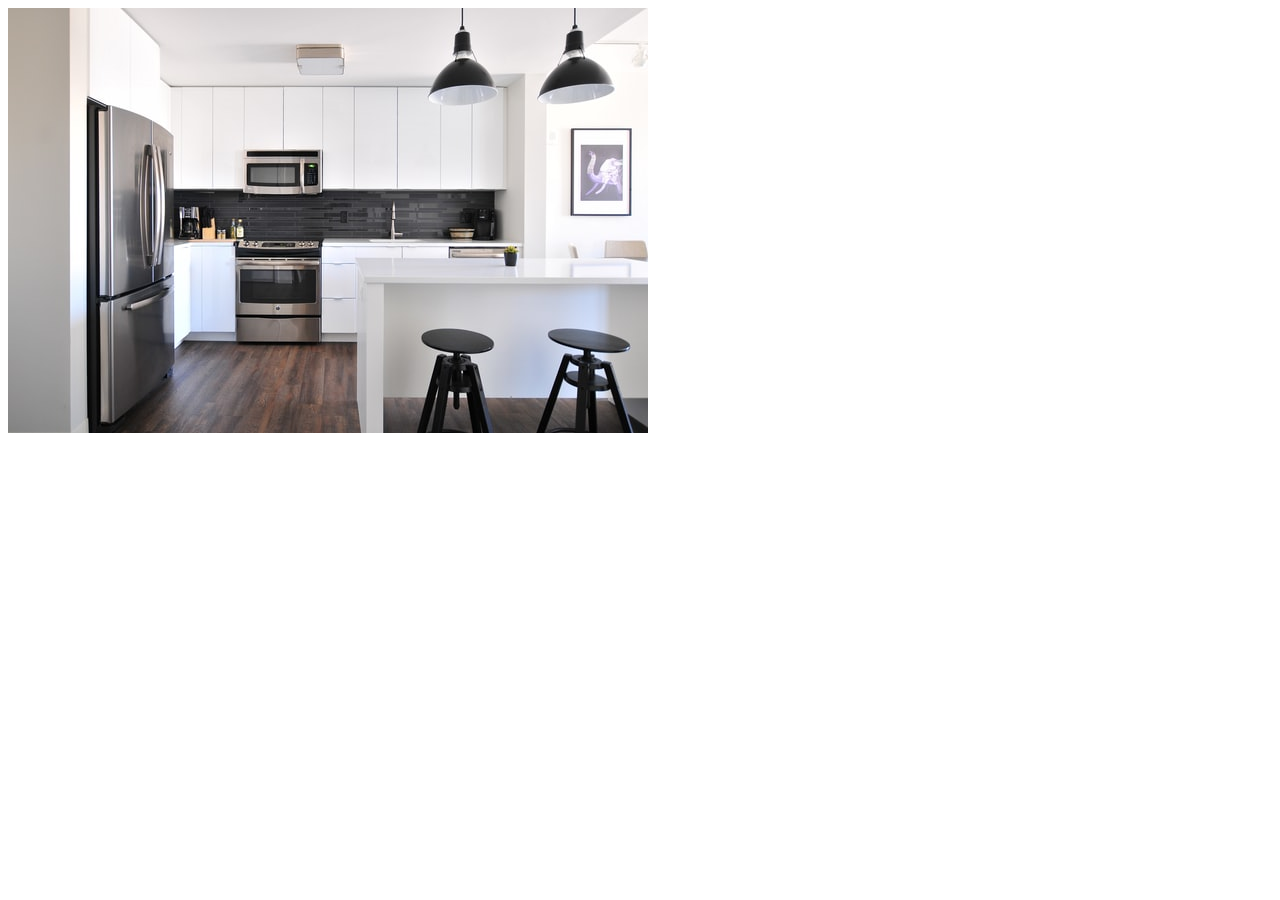
<file: try3d.html>
<html>

<head>
    <link rel="stylesheet" href="css/main.css">
    <script src="/js/3deffects.js" type="text/javascript"></script>
</head>

<body>
    <div class="image-container" id="kitchen-image-block">
       <!-- <img src="/img/naomi-kitchen.jpg" id="clip_image" onmouseover="blur_background()"
            onmouseout="restore_background()"> -->
       




        <img class="clip-svg" src="/img/naomi-kitchen.jpg" onmouseover="blur_background()"
        onmouseout="restore_background()">

        <svg width="0" height="0">
            <defs>
                <clipPath id="myClip">
                    <polygon points="400,50 400,320, 140,300" />
                    <polygon points="450,10 500,200 600,100" />
                    <polygon points="150,10 100,200 300,100" />
                </clipPath>
            </defs>
        </svg>


        <img src="/img/naomi-kitchen.jpg" id="background_image"> 



    </div>

</body>

</html>
</file>
<file: css/main.css>
/*
    Theme Name  : 
    Version     : 1.0.0
    Author      : Themefisher
    Author URI  : http://themefisher.com/
    License URI : http://themefisher.com/license
*/

/* =================================== */
/*	Basic Style 
/* =================================== */

@import url(https://fonts.googleapis.com/css?family=Volkhov:400italic);


html{
  scroll-behavior: smooth;
}

body {
    background-color: #fff;
    font-family: 'Roboto', sans-serif;
    font-size: 16px;
    font-weight: 400;
    line-height: 28px;
    color: rgba(0,0,0,0.7);
    -webkit-font-smoothing: antialiased;
}

a {
    color: #5cace7;
    -webkit-transition: all 0.4s ease-in-out 0s;
       -moz-transition: all 0.4s ease-in-out 0s;
         -o-transition: all 0.4s ease-in-out 0s;
            transition: all 0.4s ease-in-out 0s;
}

iframe {
    border: 0;
    width: 100%;
}

.btn:focus, .btn:hover,
a, a:focus, a:hover {
    text-decoration: none;
    outline: 0;
}

a:focus, a:hover {
    color: inherit;
}

h1, h2, h3,
h4, h5, h6 {
    font-family: 'Raleway', sans-serif;
    font-weight: 700;
	margin: 0;
}

.list-none {
    margin: 0;
    padding: 0;
    list-style: none;
}
ul {
    padding-left: 0;
}

.btn {
    border: 0;
    border-radius: 0;
}

.btn-theme-color {
    background-color: #ff2b4a;
    color: #fff;
    font-size: 16px;
    font-weight: 500;
    padding: 11px 70px 13px;
    transition: 0.5s;
    border: 1px solid;
}

button.btn.btn-theme-color:hover{
    border-color:  #323232;
    background: transparent;
    color: #323232;
}

.section {
    padding-top: 124px;
    padding-bottom: 124px;
}

.title {
    text-align: center;
    margin-bottom: 52px;
}

.title h2 {
    font-size: 21px;
    letter-spacing: 4px;
    line-height: 32px;
    color: #323232;
    text-transform: uppercase;
    font-family: 'Raleway', sans-serif;
    font-weight: 600;
    margin-top: 0px;
    margin-bottom: 10px;
    position: relative;
    display: inline-block;
}
.title h2:before {
    content: '';
    position: absolute;
    z-index: 99;
    background-color: #ff2b4a;
    width: 6px;
    height: 6px;
    border-radius: 100%;
    left: -17px;
    top: 12px;
}
.title h2:after {
    content: '';
    position: absolute;
    z-index: 99;
    background-color: #ff2b4a;
    width: 6px;
    height: 6px;
    border-radius: 100%;
    right: -17px;
    top: 12px;
}

.title p {
    font-family: 'Volkhov', serif;
    font-style: italic;
    font-size: 14px;
    color: #8E8E8E;
    margin-bottom: 70px;
    letter-spacing: .11rem;
    line-height: 25px;
}

/*=====================================================
    Header
======================================================*/

.site-header {
    padding: 40px 0;
    background-color: transparent;
    -webkit-transition: all 0.3s ease-in-out 0s;
       -moz-transition: all 0.3s ease-in-out 0s;
         -o-transition: all 0.3s ease-in-out 0s;
            transition: all 0.3s ease-in-out 0s;
}

.site-header.fixed {
    background-color: rgba(0,0,0,.6);
    padding: 15px 0;
}

.site-header .container {
    position: relative;
}

/* 
  ////////////////////////////////////////////////////////////////
      The size of the Greyed out top section can be adjusted here
      perviously it was -> height: auto;
  //////////////////////////////////////////////////////////////////
*/
.navbar-brand {
    height: 8px;
    padding: 0;
}

.logo {
    float: left;
    margin-top: 7px;
}

.nav-toggle {
    position: absolute;
    right: 15px;
    top: 50%;
    -webkit-transform: translateY(-50%);
       -moz-transform: translateY(-50%);
        -ms-transform: translateY(-50%);
         -o-transform: translateY(-50%);
            transform: translateY(-50%);
}

.toggle-btn {
    background-color: transparent;
    border: 0 none;
    padding: 0;
    outline: none;
}

.toggle-btn .icon-bar {
    background-color: #fff;
    display: block;
    height: 2px;
    margin-bottom: 5px;
    width: 25px;
    position: relative;
    -webkit-transition: all 0.3s ease-in-out 0s;
       -moz-transition: all 0.3s ease-in-out 0s;
         -o-transition: all 0.3s ease-in-out 0s;
            transition: all 0.3s ease-in-out 0s;
}

.toggle-btn.active .icon-bar:nth-child(2) {
    opacity: 0;
    visibility: hidden;
}

.toggle-btn.active .icon-bar:nth-child(1) {
    top: 9px;
    -webkit-transform: rotate(45deg);
       -moz-transform: rotate(45deg);
        -ms-transform: rotate(45deg);
         -o-transform: rotate(45deg);
            transform: rotate(45deg);
}

.toggle-btn.active .icon-bar:nth-child(3) {
    top: -5px;
    -webkit-transform: rotate(-45deg);
       -moz-transform: rotate(-45deg);
        -ms-transform: rotate(-45deg);
         -o-transform: rotate(-45deg);
            transform: rotate(-45deg);
}

.toggle-btn .icon-bar:last-child {
    margin-bottom: 0;
}

.nav-toggle + .navbar-collapse {
    margin-right: 43px;
}

.site-header .navbar-collapse {
    opacity: 0;
    visibility: hidden;
    -webkit-transition: all 0.2s ease-in-out 0s;
       -moz-transition: all 0.2s ease-in-out 0s;
         -o-transition: all 0.2s ease-in-out 0s;
            transition: all 0.2s ease-in-out 0s;
}

.site-header.active .navbar-collapse {
    opacity: 1;
    visibility: visible;
}

.site-header .navbar-nav > li > a {
    color: #fff;
    font-size: 12px;
    letter-spacing: 2px;
    text-transform: uppercase;
}
.navbar-default .navbar-nav>li>a:hover, .navbar-default .navbar-nav>li>a:focus {
    color: #fff;
}

/*=====================================================
    Home Banner
======================================================*/

.home-banner {
    background-position: center center;
    background-repeat: no-repeat;
    background-size: cover;
    position: relative;
    width: 100%;
    background-image: url('../img/kidHomePage.jpg');
    background-size: cover;
}

.gradient {
    left: 0;
    opacity: 0.3;
    position: absolute;
    top: 0;
    left: 0;
    right: 0;
    bottom: 0;
}

.gradient {
    background: #002453;
    background: -moz-linear-gradient(45deg, #002453 0%, #ff2b4a 100%);
    background: -webkit-gradient(linear, left bottom, right top, color-stop(0%,#002453), color-stop(100%,#ff2b4a));
    background: -webkit-linear-gradient(45deg, #002453 0%,#ff2b4a 100%);
    background: -o-linear-gradient(45deg, #002453 0%,#ff2b4a 100%);
    background: -ms-linear-gradient(45deg, #002453 0%,#ff2b4a 100%);
    background: linear-gradient(45deg, #002453 0%,#ff2b4a 100%);
    filter: progid:DXImageTransform.Microsoft.gradient( startColorstr='#002453', endColorstr='#ff2b4a',GradientType=1 );
}

.dtable {
    display: table;
    vertical-align: middle;
    width: 100%;
}

.dtablecell {
    display: table-cell;
    vertical-align: middle;
    text-align: center;
}

.content-inner {
    position: relative;
    z-index: 10;
}

.banner-content {
    color: #fff;
}

.banner-content h1 {
    display: inline-block;
    font-size: 35px;
    padding: 15px 0 19px;
    text-transform: uppercase;
    letter-spacing: 30px;
    font-weight: 200;
}

.banner-content p {
    font-size: 16px;
    margin: 23px 0 0;
    letter-spacing: 10px;
    font-weight: 200;
    text-transform: uppercase;
}


/*=====================================================
    About
======================================================*/

.about {
    background: #F7F7F7;
    padding-top: 100px;
}
.about-intro {
    margin-top: 45px;
}

.about-intro h3 {
    font-size: 25px;
    font-weight: 400;
    color: #444;
    line-height: 1.5;
    letter-spacing: 5px;
    margin: 0;
    text-transform: uppercase;
}
.about-intro h5 {
    font-size: 16px;
    font-weight: normal;
    line-height: 25px;
    margin: 12px 0;
    color: #777;
}
.about-intro p {
    color: #666;
}
.about-intro .divider {
    display: block;
    margin: 20px 0px;
    width: 150px;
    height: 2px;
    background-color: #FF2B4A;
}

.about-intro .buttons {
    padding-top: 14px;
}

/* #searchInput {
  height: 35px; 
  width: 700px;
  margin-left: 190px;
} */

/*=====================================================
    Hospital Section
======================================================*/
#hospitalSection {
  display: inline-block;
    font-size: 25px;
    padding:  15px 0 19px;
    text-transform: uppercase;
    letter-spacing: 30px;
    font-weight: 200;
}


/*=====================================================
    Map Function
======================================================*/
#map{
  height: 100%;
  width:100%;
}
.mapContainer{
  height:200px;
  width:100%
}

/*=====================================================
    Clickable hand for news and other stuff Function
======================================================*/
.clickableHand {
  cursor: pointer; 
}


/*=====================================================
    3D map parts
======================================================*/
#clip_image {
  /*clip-path: polygon(0% 25%, 13% 30%, 14% 85%, 2% 90%);*/
  clip-path: polygon(0% 24%, 14% 30%, 14% 84%, 0% 97%);
  /*clip-path: polygon(82% 0%, 74% 23%, 89% 22%);*/
}


#clip_image:hover {
  width: 500px;
  height: 500px;
}



#kitchen-image-block{
  width:250px;
  height:250px;
  position:relative;
  }

  #clip_image{   
  position:absolute;
  }




  .clip-svg {
    clip-path: url(#myClip);
    position:absolute;
  }
  .clip-svg:hover {
    width: 500px;
    height: 500px;
  }





















/*=====================================================
    Scrollable information section
======================================================*/

#directionsPanel {
  height: 600px;
  overflow: auto;
  background-color:#fff;
}



 .headerDivider {
  border-left:1px solid #38546d; 
  border-right:1px solid #16222c; 
  height:80px;
  position:absolute;
  right:249px;
  top:10px; 
}



/*=====================================================
    Process
======================================================*/

.process-inner {
    width: 100%;
    text-align: center;
    -webkit-transition: all 0.3s ease;
    transition: all 0.3s ease;
}

.process-inner .icon-holder {
    position: relative;
    top: 70px;
    display: inline-block;
    padding: 10px;
    -webkit-transition: all 0.3s ease;
    transition: all 0.3s ease;
    background-color: #fff;
}

.process-inner .heading {
    position: relative;
    top: 60px;
    -webkit-transition: all 600ms cubic-bezier(0.68, -0.55, 0.265, 1.55);
    transition: all 600ms cubic-bezier(0.68, -0.55, 0.265, 1.55);
}
.proecess-block:nth-child(2) .process-inner{

}
.proecess-block:nth-child(2) .process-inner:hover {
    border:1px solid #835aeb;
}

.proecess-block:nth-child(3) .process-inner {

}
.proecess-block:nth-child(3) .process-inner:hover {
    border:1px solid #002453;
}

.proecess-block:nth-child(4) .process-inner {

}
.proecess-block:nth-child(4) .process-inner:hover {
    border-color: #ff2b4a;
}
.process-inner .icon-holder > img.icon {
    width: 40px;
}

.process-inner:hover {
    border-color: #00a8ff;
}

.process-inner:hover .icon-holder {
    top: -30px;
}

.process-inner:hover .heading {
    top: -30px;
}

.process-inner .description {
    width: 80%;
    margin: 0 auto;
    opacity: 0;
    padding-bottom: 40px;
    font-size: 14px;
    line-height: 20px;
    font-weight: 200;
    -webkit-transition: all 600ms cubic-bezier(0.68, -0.55, 0.265, 1.55);
    transition: all 600ms cubic-bezier(0.68, -0.55, 0.265, 1.55);
    -webkit-transform: scale(0);
    -ms-transform: scale(0);
    transform: scale(0);
}

.process-inner:hover .description {
    opacity: 1;
    -webkit-transform: scale(1);
    -ms-transform: scale(1);
    transform: scale(1);
}

.process {
    /*background-color: #f6f6f6;*/
}

.proecess-block .process-inner {
    background-color: transparent;
    color: #333;
    text-align: center;
    border:1px solid #dedede;
}



.process-inner i {
    font-size: 40px;
    margin-bottom: 35px;
    color:#FF2B4A;
}

.process-inner h4 {
    font-size: 16px;
    font-weight: 700;
    text-transform: uppercase;
}


/*================================*/

/*=====================================================
    Experience
======================================================*/

.experience {
    background: transparent url("../img/NewParents.jpg") no-repeat scroll center center / cover;
    position: relative;
}

.exp-block {
    background-color: rgba(0, 0, 0, 0.6);
    padding: 60px 40px;
    color: #fff;
}

.exp-block h3 {
    font-size: 20px;
    text-transform: uppercase;
    margin-bottom: 40px;
}
.exp-block h3 i {
    margin-right: 20px;
}

.exp-block li {
    border-bottom: 2px solid rgba(255, 255, 255, 0.25);
    margin-bottom: 20px;
    padding-bottom: 15px;
}

.exp-block li:last-child {
    border-bottom: 0;
    margin-bottom: 0;
    padding-bottom: 0;
}

.exp-block li h4 {
    font-family: Roboto,sans-serif;
    margin-bottom: 7px;
    font-weight: 400;
}
.exp-block li span {
    font-size: 13px;
}
.exp-block li p {
    font-size: 14px;
    line-height: 20px;
}



/*=====================================================
    Works
======================================================*/

.work-item {
    margin-bottom: 30px;
}

.work-item a {
    display: block;
    position: relative;
    color: #fff;
    overflow: hidden;
}

.portfolio-hover {
    background-color: rgba(0, 0, 0, 0.6);
    height: 100%;
    left: 0;
    padding: 10%;
    position: absolute;
    top: 0;
    width: 100%;
    opacity: 0;
    -webkit-transition: all 0.3s ease-in-out 0s;
       -moz-transition: all 0.3s ease-in-out 0s;
         -o-transition: all 0.3s ease-in-out 0s;
            transition: all 0.3s ease-in-out 0s;
}

.portfolio-hover:after {
    content: "";
    display: inline-block;
    height: 100%;
    vertical-align: middle;
}

.portfolio-description {
    
}

.portfolio-description h4 {
    font-size: 14px;
    margin-bottom: 15px;
    text-transform: uppercase;
    font-weight: 700;
}

.work-item:hover .portfolio-hover {
    opacity: 1;
}

.work-item:hover .portfolio-description {
   
}
#mygallery div img {
    transform: scale(1);
    -ms-transform: scale(1);
    -webkit-transform: scale(1);
    transition: all 2s cubic-bezier(0.23, 1, 0.32, 1) 0s;
    -moz-transition: all 2s cubic-bezier(0.23, 1, 0.32, 1) 0s;
    -webkit-transition: all 2s cubic-bezier(0.23, 1, 0.32, 1) 0s;
    -o-transition: all 2s cubic-bezier(0.23, 1, 0.32, 1) 0s;
}
   
.item-caption {
    position: absolute;
    color: #fff;
    bottom: -60px;
    left: 0px;
    padding-left: 30px;
    padding-right: 30px;
    text-align: left;
    transition: all 0.3s ease-in-out 0s;
    -moz-transition: all 0.3s ease-in-out 0s;
    -webkit-transition: all 0.3s ease-in-out 0s;
    -o-transition: all 0.3s ease-in-out 0s;
    opacity: 0;

}
.item-caption h4 {
    font-size: 15px;
    letter-spacing: 2px;
    line-height: 23px;
    font-weight: 600;
    text-transform: uppercase;
}
.item-caption p {
    text-transform: uppercase;
    font-size: 11px;
    letter-spacing: 1.5px;
    font-weight: 400;
    margin-top: 0;
    text-align: left;
    line-height: 20px;
    margin-top: 6px;
}
.item-musk {
    background: none repeat scroll 0 0 rgba(0, 0, 0, 0.7);
    height: 100%;
    position: absolute;
    transition: all 0.3s ease-in-out 0s;
    -moz-transition: all 0.3s ease-in-out 0s;
    -webkit-transition: all 0.3s ease-in-out 0s;
    -o-transition: all 0.3s ease-in-out 0s;
    width: 100%;
    top: 0;
    left: 0;
    bottom: 0;
    right: 0;
    opacity: 0;
    visibility: hidden;
    overflow: hidden;
}
#mygallery div:hover .item-caption {
    bottom: 30px;
    opacity: 1;

}
#mygallery div:hover .item-musk {
    opacity: 1;
    visibility: visible;
}
#mygallery div:hover img {
        transform: scale(1.1);
    transition: all 2s cubic-bezier(0.23, 1, 0.32, 1) 0s;
    width: 100%;

}

/*=====================================================
    testimonial
======================================================*/

.testimonial {
    background: url('../img/FamilyShopping.jpg') no-repeat;
    background-attachment: fixed;
    background-size: cover;
    padding-bottom: 100px;
    position: relative;
    color: #fff;
    padding:40px 0;
    text-align: center;
    padding: 100px 0;
}
.testimonial .title h2 {
    color: #fff;
}
.dark-overlay {
    width: 100%;
    height: 100%;
    position: absolute;
    top: 0;
    left: 0;
    background-color: rgba(0,0,0,0.75);
}
.testimonial .testimonial-slider {
    text-align: center;
    padding:0 130px;
}

.testimonial .testimonial-slider .signature {
    text-align: center;
    margin-top: 25px;
}
.testimonial .testimonial-slider p {
    font-family: 'Volkhov', serif;
    font-style: italic;
}
.testimonial .testimonial-slider span {
    text-transform: uppercase;
    font-weight: 1600;
    letter-spacing: 3px;
    font-size: 16px;
    margin-bottom: 20px;
}
.owl-theme .owl-controls .owl-page span {
    width: 7px;
    height: 7px;
    background: transparent;
    border:2px solid #ccc;
}

.testimonial h4 {
    font-family: Roboto, sans-serif;
    margin-bottom: 10px;
}



/*=====================================================
    Contact
======================================================*/

.contact {
    /*background: transparent url("../img/exp.jpg") no-repeat scroll center center / cover;*/
    position: relative;
}

.contact-form input:not([type='submit']) {
    width: calc(100% / 3 - 15px);
    height: 45px;
    font-family: 'Open Sans', sans-serif;
    font-size: 13px;
    color: #888888;
    font-weight: 400;
    line-height: 45px;
    padding: 0 15px;
    float: left;
    margin-right: 15px;
    margin-bottom: 15px;
    background-color: #f9f9f9;
    border: 0px solid;
    outline: 0;
}
.contact-form textarea {
    width: calc(100% - 15px);
    font-family: 'Open Sans', sans-serif;
    font-size: 13px;
    color: #888888;
    font-weight: 400;
    padding: 15px;
    float: left;
    margin-bottom: 40px;
    background-color: #f9f9f9;
    border: 0px solid;
    outline: 0;
    resize: none;
}

.contact-form input:focus,
.contact-form textarea:focus{
    border-bottom: 1px solid #323232;
}
.contact-info {
    margin-bottom: 40px;
}
.contact-info h4,.contact-address h4 {
    font-family: 'Open Sans', sans-serif;
    font-size: 15px;
    font-weight: 700;
    line-height: 1;
    color: #000000;
    margin-top: 0;
    margin-bottom: 25px;
}
.contact-info p,.contact-address p{
    font-family: 'Open Sans', sans-serif;
    font-size: 13px;
    font-weight: 400;
    color: #888888;
    margin-bottom: 0px;
}
.contact-address ul li {
    font-size: 13px;
    font-weight: 400;
    color: #888888;
    list-style: none;
}
.contact-address ul li.phone {
    margin: 25px 0 10px;
    color: #ff2b4a;
} 

.contact .exp-block h3 {
    margin-bottom: 35px;
}

.exp-block + .exp-block {
    margin-top: 20px;
}

.cnt-block {
    padding-bottom: 33px;
    padding-top: 20px;
}

.contact .cnt-block h3 {
    margin-bottom: 25px;
}


/*=====================================================
    Contact
======================================================*/

.contact-form .form-control {
    background-color: transparent;
    border: 1px solid #fff;
    border-radius: 0;
    color: #fff;
    height: 50px;
    font-family: Roboto, sans-serif;
}

.contact-form textarea.form-control {
    height: 203px;
    margin-bottom: 15px;
    resize: vertical;
}

.contact-form .form-control:focus {
    box-shadow: none;
}

.input-field + .input-field {
    margin-top: 15px;
}

.form-control::-webkit-input-placeholder,
::-webkit-input-placeholder {
    color: inherit;
    opacity: 1;
}

.form-control:-moz-placeholder,
:-moz-placeholder { /* Firefox 18- */
    color: inherit;  
    opacity: 1;
}

.form-control::-moz-placeholder,
::-moz-placeholder {  /* Firefox 19+ */
    color: inherit;  
    opacity: 1;
}

.form-control:-ms-input-placeholder,
:-ms-input-placeholder {  
    color: inherit;  
    opacity: 1;
}



/*=====================================================
    Home Banner
======================================================*/

.footer {
    background-color: #F7F7F7;
}
.social-icons {
    padding:50px;
    
}
.social-icons a {
    color: #555;
    line-height: 30px;
    display: inline-block;
    padding: 10px;
    margin:0 8px;
    -webkit-transition: all .4s;
    -moz-transition: all .4s;
    -ms-transition: all .4s;
    -o-transition: all .4s;
    transition: all .4s;
}
.social-icons a i {
    font-size: 40px;
    vertical-align: middle;
}
.social-icons a:hover {
    background-color: #ff2b4a;
    color: #fff;
    border-radius: 100%;
}


.footer .copyright {
    font-size: 12px;
    color: #999;
    margin: 0;
    padding:20px 0;
    letter-spacing: 6px;
    border-top: 1px solid #EAEAEA;
}
.footer .copyright a {
    color: #ff2b4a;
}



/*============================================================
    Media Queries
============================================================*/

/*============================================================
	For Small Desktop
==============================================================*/

@media (min-width: 980px) and (max-width: 1150px) {

}


/*============================================================
	Tablet (Portrait) Design for a width of 768px
==============================================================*/

@media (min-width: 768px) and (max-width: 979px) {

}


/*============================================================
	Mobile (Portrait) Design for a width of 320px
==============================================================*/

@media only screen and (max-width: 767px) {
    .site-header .navbar-collapse {
        margin: 0;
        opacity: 1;
        visibility: visible;
    }
    .navbar-brand {
        margin-left: 15px;
    }
    .navbar-toggle {
        border: 0;
        border-radius: 0;
    }
    .navbar-toggle:hover,
    .navbar-toggle:focus {
        background-color: transparent !important;
    }
    .navbar-default .navbar-toggle .icon-bar {
        background-color: #fff;
    }

    .banner-content h1{
        letter-spacing: 11px;
    }

    .title h2:before,
    .title h2:after{
        display: none;
    }

    .site-header .navbar-collapse{
        background: rgba(0, 0, 0, 0.8);
    }
    .site-header.fixed .navbar-collapse{
        background: transparent;
    }

}


/*============================================================
	Mobile (Landscape) Design for a width of 480px
==============================================================*/

@media only screen and (min-width: 480px) and (max-width: 767px) {

}





/*--------------- #Preloader ---------------*/

#preloader {
    background-color: #fff;
    height: 100%;
    position: fixed;
    width: 100%;
    z-index: 10000;
}

@-webkit-keyframes preload-show-1 {
  from {
    -webkit-transform: rotateZ(60deg) rotateY(-90deg) rotateX(0deg);
            transform: rotateZ(60deg) rotateY(-90deg) rotateX(0deg);
    border-left-color: #9c2f2f;
  }
}
@keyframes preload-show-1 {
  from {
    -webkit-transform: rotateZ(60deg) rotateY(-90deg) rotateX(0deg);
            transform: rotateZ(60deg) rotateY(-90deg) rotateX(0deg);
    border-left-color: #9c2f2f;
  }
}
@-webkit-keyframes preload-hide-1 {
  to {
    -webkit-transform: rotateZ(60deg) rotateY(-90deg) rotateX(0deg);
            transform: rotateZ(60deg) rotateY(-90deg) rotateX(0deg);
    border-left-color: #9c2f2f;
  }
}
@keyframes preload-hide-1 {
  to {
    -webkit-transform: rotateZ(60deg) rotateY(-90deg) rotateX(0deg);
            transform: rotateZ(60deg) rotateY(-90deg) rotateX(0deg);
    border-left-color: #9c2f2f;
  }
}
@-webkit-keyframes preload-cycle-1 {
  5% {
    -webkit-transform: rotateZ(60deg) rotateY(90deg) rotateX(0deg);
            transform: rotateZ(60deg) rotateY(90deg) rotateX(0deg);
    border-left-color: #9c2f2f;
  }
  10%,
        75% {
    -webkit-transform: rotateZ(60deg) rotateY(0) rotateX(0deg);
            transform: rotateZ(60deg) rotateY(0) rotateX(0deg);
    border-left-color: #f7484e;
  }
  80%,
        100% {
    -webkit-transform: rotateZ(60deg) rotateY(90deg) rotateX(0deg);
            transform: rotateZ(60deg) rotateY(90deg) rotateX(0deg);
    border-left-color: #9c2f2f;
  }
}
@keyframes preload-cycle-1 {
  5% {
    -webkit-transform: rotateZ(60deg) rotateY(90deg) rotateX(0deg);
            transform: rotateZ(60deg) rotateY(90deg) rotateX(0deg);
    border-left-color: #9c2f2f;
  }
  10%,
        75% {
    -webkit-transform: rotateZ(60deg) rotateY(0) rotateX(0deg);
            transform: rotateZ(60deg) rotateY(0) rotateX(0deg);
    border-left-color: #f7484e;
  }
  80%,
        100% {
    -webkit-transform: rotateZ(60deg) rotateY(90deg) rotateX(0deg);
            transform: rotateZ(60deg) rotateY(90deg) rotateX(0deg);
    border-left-color: #9c2f2f;
  }
}
@-webkit-keyframes preload-show-2 {
  from {
    -webkit-transform: rotateZ(120deg) rotateY(-90deg) rotateX(0deg);
            transform: rotateZ(120deg) rotateY(-90deg) rotateX(0deg);
    border-left-color: #9c2f2f;
  }
}
@keyframes preload-show-2 {
  from {
    -webkit-transform: rotateZ(120deg) rotateY(-90deg) rotateX(0deg);
            transform: rotateZ(120deg) rotateY(-90deg) rotateX(0deg);
    border-left-color: #9c2f2f;
  }
}
@-webkit-keyframes preload-hide-2 {
  to {
    -webkit-transform: rotateZ(120deg) rotateY(-90deg) rotateX(0deg);
            transform: rotateZ(120deg) rotateY(-90deg) rotateX(0deg);
    border-left-color: #9c2f2f;
  }
}
@keyframes preload-hide-2 {
  to {
    -webkit-transform: rotateZ(120deg) rotateY(-90deg) rotateX(0deg);
            transform: rotateZ(120deg) rotateY(-90deg) rotateX(0deg);
    border-left-color: #9c2f2f;
  }
}
@-webkit-keyframes preload-cycle-2 {
  10% {
    -webkit-transform: rotateZ(120deg) rotateY(90deg) rotateX(0deg);
            transform: rotateZ(120deg) rotateY(90deg) rotateX(0deg);
    border-left-color: #9c2f2f;
  }
  15%,
        70% {
    -webkit-transform: rotateZ(120deg) rotateY(0) rotateX(0deg);
            transform: rotateZ(120deg) rotateY(0) rotateX(0deg);
    border-left-color: #f7484e;
  }
  75%,
        100% {
    -webkit-transform: rotateZ(120deg) rotateY(90deg) rotateX(0deg);
            transform: rotateZ(120deg) rotateY(90deg) rotateX(0deg);
    border-left-color: #9c2f2f;
  }
}
@keyframes preload-cycle-2 {
  10% {
    -webkit-transform: rotateZ(120deg) rotateY(90deg) rotateX(0deg);
            transform: rotateZ(120deg) rotateY(90deg) rotateX(0deg);
    border-left-color: #9c2f2f;
  }
  15%,
        70% {
    -webkit-transform: rotateZ(120deg) rotateY(0) rotateX(0deg);
            transform: rotateZ(120deg) rotateY(0) rotateX(0deg);
    border-left-color: #f7484e;
  }
  75%,
        100% {
    -webkit-transform: rotateZ(120deg) rotateY(90deg) rotateX(0deg);
            transform: rotateZ(120deg) rotateY(90deg) rotateX(0deg);
    border-left-color: #9c2f2f;
  }
}
@-webkit-keyframes preload-show-3 {
  from {
    -webkit-transform: rotateZ(180deg) rotateY(-90deg) rotateX(0deg);
            transform: rotateZ(180deg) rotateY(-90deg) rotateX(0deg);
    border-left-color: #9c2f2f;
  }
}
@keyframes preload-show-3 {
  from {
    -webkit-transform: rotateZ(180deg) rotateY(-90deg) rotateX(0deg);
            transform: rotateZ(180deg) rotateY(-90deg) rotateX(0deg);
    border-left-color: #9c2f2f;
  }
}
@-webkit-keyframes preload-hide-3 {
  to {
    -webkit-transform: rotateZ(180deg) rotateY(-90deg) rotateX(0deg);
            transform: rotateZ(180deg) rotateY(-90deg) rotateX(0deg);
    border-left-color: #9c2f2f;
  }
}
@keyframes preload-hide-3 {
  to {
    -webkit-transform: rotateZ(180deg) rotateY(-90deg) rotateX(0deg);
            transform: rotateZ(180deg) rotateY(-90deg) rotateX(0deg);
    border-left-color: #9c2f2f;
  }
}
@-webkit-keyframes preload-cycle-3 {
  15% {
    -webkit-transform: rotateZ(180deg) rotateY(90deg) rotateX(0deg);
            transform: rotateZ(180deg) rotateY(90deg) rotateX(0deg);
    border-left-color: #9c2f2f;
  }
  20%,
        65% {
    -webkit-transform: rotateZ(180deg) rotateY(0) rotateX(0deg);
            transform: rotateZ(180deg) rotateY(0) rotateX(0deg);
    border-left-color: #f7484e;
  }
  70%,
        100% {
    -webkit-transform: rotateZ(180deg) rotateY(90deg) rotateX(0deg);
            transform: rotateZ(180deg) rotateY(90deg) rotateX(0deg);
    border-left-color: #9c2f2f;
  }
}
@keyframes preload-cycle-3 {
  15% {
    -webkit-transform: rotateZ(180deg) rotateY(90deg) rotateX(0deg);
            transform: rotateZ(180deg) rotateY(90deg) rotateX(0deg);
    border-left-color: #9c2f2f;
  }
  20%,
        65% {
    -webkit-transform: rotateZ(180deg) rotateY(0) rotateX(0deg);
            transform: rotateZ(180deg) rotateY(0) rotateX(0deg);
    border-left-color: #f7484e;
  }
  70%,
        100% {
    -webkit-transform: rotateZ(180deg) rotateY(90deg) rotateX(0deg);
            transform: rotateZ(180deg) rotateY(90deg) rotateX(0deg);
    border-left-color: #9c2f2f;
  }
}
@-webkit-keyframes preload-show-4 {
  from {
    -webkit-transform: rotateZ(240deg) rotateY(-90deg) rotateX(0deg);
            transform: rotateZ(240deg) rotateY(-90deg) rotateX(0deg);
    border-left-color: #9c2f2f;
  }
}
@keyframes preload-show-4 {
  from {
    -webkit-transform: rotateZ(240deg) rotateY(-90deg) rotateX(0deg);
            transform: rotateZ(240deg) rotateY(-90deg) rotateX(0deg);
    border-left-color: #9c2f2f;
  }
}
@-webkit-keyframes preload-hide-4 {
  to {
    -webkit-transform: rotateZ(240deg) rotateY(-90deg) rotateX(0deg);
            transform: rotateZ(240deg) rotateY(-90deg) rotateX(0deg);
    border-left-color: #9c2f2f;
  }
}
@keyframes preload-hide-4 {
  to {
    -webkit-transform: rotateZ(240deg) rotateY(-90deg) rotateX(0deg);
            transform: rotateZ(240deg) rotateY(-90deg) rotateX(0deg);
    border-left-color: #9c2f2f;
  }
}
@-webkit-keyframes preload-cycle-4 {
  20% {
    -webkit-transform: rotateZ(240deg) rotateY(90deg) rotateX(0deg);
            transform: rotateZ(240deg) rotateY(90deg) rotateX(0deg);
    border-left-color: #9c2f2f;
  }
  25%,
        60% {
    -webkit-transform: rotateZ(240deg) rotateY(0) rotateX(0deg);
            transform: rotateZ(240deg) rotateY(0) rotateX(0deg);
    border-left-color: #f7484e;
  }
  65%,
        100% {
    -webkit-transform: rotateZ(240deg) rotateY(90deg) rotateX(0deg);
            transform: rotateZ(240deg) rotateY(90deg) rotateX(0deg);
    border-left-color: #9c2f2f;
  }
}
@keyframes preload-cycle-4 {
  20% {
    -webkit-transform: rotateZ(240deg) rotateY(90deg) rotateX(0deg);
            transform: rotateZ(240deg) rotateY(90deg) rotateX(0deg);
    border-left-color: #9c2f2f;
  }
  25%,
        60% {
    -webkit-transform: rotateZ(240deg) rotateY(0) rotateX(0deg);
            transform: rotateZ(240deg) rotateY(0) rotateX(0deg);
    border-left-color: #f7484e;
  }
  65%,
        100% {
    -webkit-transform: rotateZ(240deg) rotateY(90deg) rotateX(0deg);
            transform: rotateZ(240deg) rotateY(90deg) rotateX(0deg);
    border-left-color: #9c2f2f;
  }
}
@-webkit-keyframes preload-show-5 {
  from {
    -webkit-transform: rotateZ(300deg) rotateY(-90deg) rotateX(0deg);
            transform: rotateZ(300deg) rotateY(-90deg) rotateX(0deg);
    border-left-color: #9c2f2f;
  }
}
@keyframes preload-show-5 {
  from {
    -webkit-transform: rotateZ(300deg) rotateY(-90deg) rotateX(0deg);
            transform: rotateZ(300deg) rotateY(-90deg) rotateX(0deg);
    border-left-color: #9c2f2f;
  }
}
@-webkit-keyframes preload-hide-5 {
  to {
    -webkit-transform: rotateZ(300deg) rotateY(-90deg) rotateX(0deg);
            transform: rotateZ(300deg) rotateY(-90deg) rotateX(0deg);
    border-left-color: #9c2f2f;
  }
}
@keyframes preload-hide-5 {
  to {
    -webkit-transform: rotateZ(300deg) rotateY(-90deg) rotateX(0deg);
            transform: rotateZ(300deg) rotateY(-90deg) rotateX(0deg);
    border-left-color: #9c2f2f;
  }
}
@-webkit-keyframes preload-cycle-5 {
  25% {
    -webkit-transform: rotateZ(300deg) rotateY(90deg) rotateX(0deg);
            transform: rotateZ(300deg) rotateY(90deg) rotateX(0deg);
    border-left-color: #9c2f2f;
  }
  30%,
        55% {
    -webkit-transform: rotateZ(300deg) rotateY(0) rotateX(0deg);
            transform: rotateZ(300deg) rotateY(0) rotateX(0deg);
    border-left-color: #f7484e;
  }
  60%,
        100% {
    -webkit-transform: rotateZ(300deg) rotateY(90deg) rotateX(0deg);
            transform: rotateZ(300deg) rotateY(90deg) rotateX(0deg);
    border-left-color: #9c2f2f;
  }
}
@keyframes preload-cycle-5 {
  25% {
    -webkit-transform: rotateZ(300deg) rotateY(90deg) rotateX(0deg);
            transform: rotateZ(300deg) rotateY(90deg) rotateX(0deg);
    border-left-color: #9c2f2f;
  }
  30%,
        55% {
    -webkit-transform: rotateZ(300deg) rotateY(0) rotateX(0deg);
            transform: rotateZ(300deg) rotateY(0) rotateX(0deg);
    border-left-color: #f7484e;
  }
  60%,
        100% {
    -webkit-transform: rotateZ(300deg) rotateY(90deg) rotateX(0deg);
            transform: rotateZ(300deg) rotateY(90deg) rotateX(0deg);
    border-left-color: #9c2f2f;
  }
}
@-webkit-keyframes preload-show-6 {
  from {
    -webkit-transform: rotateZ(360deg) rotateY(-90deg) rotateX(0deg);
            transform: rotateZ(360deg) rotateY(-90deg) rotateX(0deg);
    border-left-color: #9c2f2f;
  }
}
@keyframes preload-show-6 {
  from {
    -webkit-transform: rotateZ(360deg) rotateY(-90deg) rotateX(0deg);
            transform: rotateZ(360deg) rotateY(-90deg) rotateX(0deg);
    border-left-color: #9c2f2f;
  }
}
@-webkit-keyframes preload-hide-6 {
  to {
    -webkit-transform: rotateZ(360deg) rotateY(-90deg) rotateX(0deg);
            transform: rotateZ(360deg) rotateY(-90deg) rotateX(0deg);
    border-left-color: #9c2f2f;
  }
}
@keyframes preload-hide-6 {
  to {
    -webkit-transform: rotateZ(360deg) rotateY(-90deg) rotateX(0deg);
            transform: rotateZ(360deg) rotateY(-90deg) rotateX(0deg);
    border-left-color: #9c2f2f;
  }
}
@-webkit-keyframes preload-cycle-6 {
  30% {
    -webkit-transform: rotateZ(360deg) rotateY(90deg) rotateX(0deg);
            transform: rotateZ(360deg) rotateY(90deg) rotateX(0deg);
    border-left-color: #9c2f2f;
  }
  35%,
        50% {
    -webkit-transform: rotateZ(360deg) rotateY(0) rotateX(0deg);
            transform: rotateZ(360deg) rotateY(0) rotateX(0deg);
    border-left-color: #f7484e;
  }
  55%,
        100% {
    -webkit-transform: rotateZ(360deg) rotateY(90deg) rotateX(0deg);
            transform: rotateZ(360deg) rotateY(90deg) rotateX(0deg);
    border-left-color: #9c2f2f;
  }
}
@keyframes preload-cycle-6 {
  30% {
    -webkit-transform: rotateZ(360deg) rotateY(90deg) rotateX(0deg);
            transform: rotateZ(360deg) rotateY(90deg) rotateX(0deg);
    border-left-color: #9c2f2f;
  }
  35%,
        50% {
    -webkit-transform: rotateZ(360deg) rotateY(0) rotateX(0deg);
            transform: rotateZ(360deg) rotateY(0) rotateX(0deg);
    border-left-color: #f7484e;
  }
  55%,
        100% {
    -webkit-transform: rotateZ(360deg) rotateY(90deg) rotateX(0deg);
            transform: rotateZ(360deg) rotateY(90deg) rotateX(0deg);
    border-left-color: #9c2f2f;
  }
}
@-webkit-keyframes preload-flip {
  0% {
    -webkit-transform: rotateY(0deg) rotateZ(-60deg);
            transform: rotateY(0deg) rotateZ(-60deg);
  }
  100% {
    -webkit-transform: rotateY(360deg) rotateZ(-60deg);
            transform: rotateY(360deg) rotateZ(-60deg);
  }
}
@keyframes preload-flip {
  0% {
    -webkit-transform: rotateY(0deg) rotateZ(-60deg);
            transform: rotateY(0deg) rotateZ(-60deg);
  }
  100% {
    -webkit-transform: rotateY(360deg) rotateZ(-60deg);
            transform: rotateY(360deg) rotateZ(-60deg);
  }
}

.preloader {
  position: absolute;
  top: 50%;
  left: 50%;
  font-size: 20px;
  display: block;
  width: 3.75em;
  height: 4.25em;
  margin-left: -1.875em;
  margin-top: -2.125em;
  -webkit-transform-origin: center center;
      -ms-transform-origin: center center;
          transform-origin: center center;
  -webkit-transform: rotateY(180deg) rotateZ(-60deg);
          transform: rotateY(180deg) rotateZ(-60deg);
}
.preloader .slice {
  border-top: 1.125em solid transparent;
  border-right: none;
  border-bottom: 1em solid transparent;
  border-left: 1.875em solid #f7484e;
  position: absolute;
  top: 0px;
  left: 50%;
  -webkit-transform-origin: left bottom;
      -ms-transform-origin: left bottom;
          transform-origin: left bottom;
  border-radius: 3px 3px 0 0;
}
.preloader .slice:nth-child(1) {
  -webkit-transform: rotateZ(60deg) rotateY(0deg) rotateX(0);
          transform: rotateZ(60deg) rotateY(0deg) rotateX(0);
  -webkit-animation: 0.15s linear 0.82s preload-hide-1 both 1;
          animation: 0.15s linear 0.82s preload-hide-1 both 1;
}
.preloader .slice:nth-child(2) {
  -webkit-transform: rotateZ(120deg) rotateY(0deg) rotateX(0);
          transform: rotateZ(120deg) rotateY(0deg) rotateX(0);
  -webkit-animation: 0.15s linear 0.74s preload-hide-2 both 1;
          animation: 0.15s linear 0.74s preload-hide-2 both 1;
}
.preloader .slice:nth-child(3) {
  -webkit-transform: rotateZ(180deg) rotateY(0deg) rotateX(0);
          transform: rotateZ(180deg) rotateY(0deg) rotateX(0);
  -webkit-animation: 0.15s linear 0.66s preload-hide-3 both 1;
          animation: 0.15s linear 0.66s preload-hide-3 both 1;
}
.preloader .slice:nth-child(4) {
  -webkit-transform: rotateZ(240deg) rotateY(0deg) rotateX(0);
          transform: rotateZ(240deg) rotateY(0deg) rotateX(0);
  -webkit-animation: 0.15s linear 0.58s preload-hide-4 both 1;
          animation: 0.15s linear 0.58s preload-hide-4 both 1;
}
.preloader .slice:nth-child(5) {
  -webkit-transform: rotateZ(300deg) rotateY(0deg) rotateX(0);
          transform: rotateZ(300deg) rotateY(0deg) rotateX(0);
  -webkit-animation: 0.15s linear 0.5s preload-hide-5 both 1;
          animation: 0.15s linear 0.5s preload-hide-5 both 1;
}
.preloader .slice:nth-child(6) {
  -webkit-transform: rotateZ(360deg) rotateY(0deg) rotateX(0);
          transform: rotateZ(360deg) rotateY(0deg) rotateX(0);
  -webkit-animation: 0.15s linear 0.42s preload-hide-6 both 1;
          animation: 0.15s linear 0.42s preload-hide-6 both 1;
}
.preloader.loading {
  -webkit-animation: 2s preload-flip steps(2) infinite both;
          animation: 2s preload-flip steps(2) infinite both;
}
.preloader.loading .slice:nth-child(1) {
  -webkit-transform: rotateZ(60deg) rotateY(90deg) rotateX(0);
          transform: rotateZ(60deg) rotateY(90deg) rotateX(0);
  -webkit-animation: 2s preload-cycle-1 linear infinite both;
          animation: 2s preload-cycle-1 linear infinite both;
}
.preloader.loading .slice:nth-child(2) {
  -webkit-transform: rotateZ(120deg) rotateY(90deg) rotateX(0);
          transform: rotateZ(120deg) rotateY(90deg) rotateX(0);
  -webkit-animation: 2s preload-cycle-2 linear infinite both;
          animation: 2s preload-cycle-2 linear infinite both;
}
.preloader.loading .slice:nth-child(3) {
  -webkit-transform: rotateZ(180deg) rotateY(90deg) rotateX(0);
          transform: rotateZ(180deg) rotateY(90deg) rotateX(0);
  -webkit-animation: 2s preload-cycle-3 linear infinite both;
          animation: 2s preload-cycle-3 linear infinite both;
}
.preloader.loading .slice:nth-child(4) {
  -webkit-transform: rotateZ(240deg) rotateY(90deg) rotateX(0);
          transform: rotateZ(240deg) rotateY(90deg) rotateX(0);
  -webkit-animation: 2s preload-cycle-4 linear infinite both;
          animation: 2s preload-cycle-4 linear infinite both;
}
.preloader.loading .slice:nth-child(5) {
  -webkit-transform: rotateZ(300deg) rotateY(90deg) rotateX(0);
          transform: rotateZ(300deg) rotateY(90deg) rotateX(0);
  -webkit-animation: 2s preload-cycle-5 linear infinite both;
          animation: 2s preload-cycle-5 linear infinite both;
}
.preloader.loading .slice:nth-child(6) {
  -webkit-transform: rotateZ(360deg) rotateY(90deg) rotateX(0);
          transform: rotateZ(360deg) rotateY(90deg) rotateX(0);
  -webkit-animation: 2s preload-cycle-6 linear infinite both;
          animation: 2s preload-cycle-6 linear infinite both;
}
</file>
